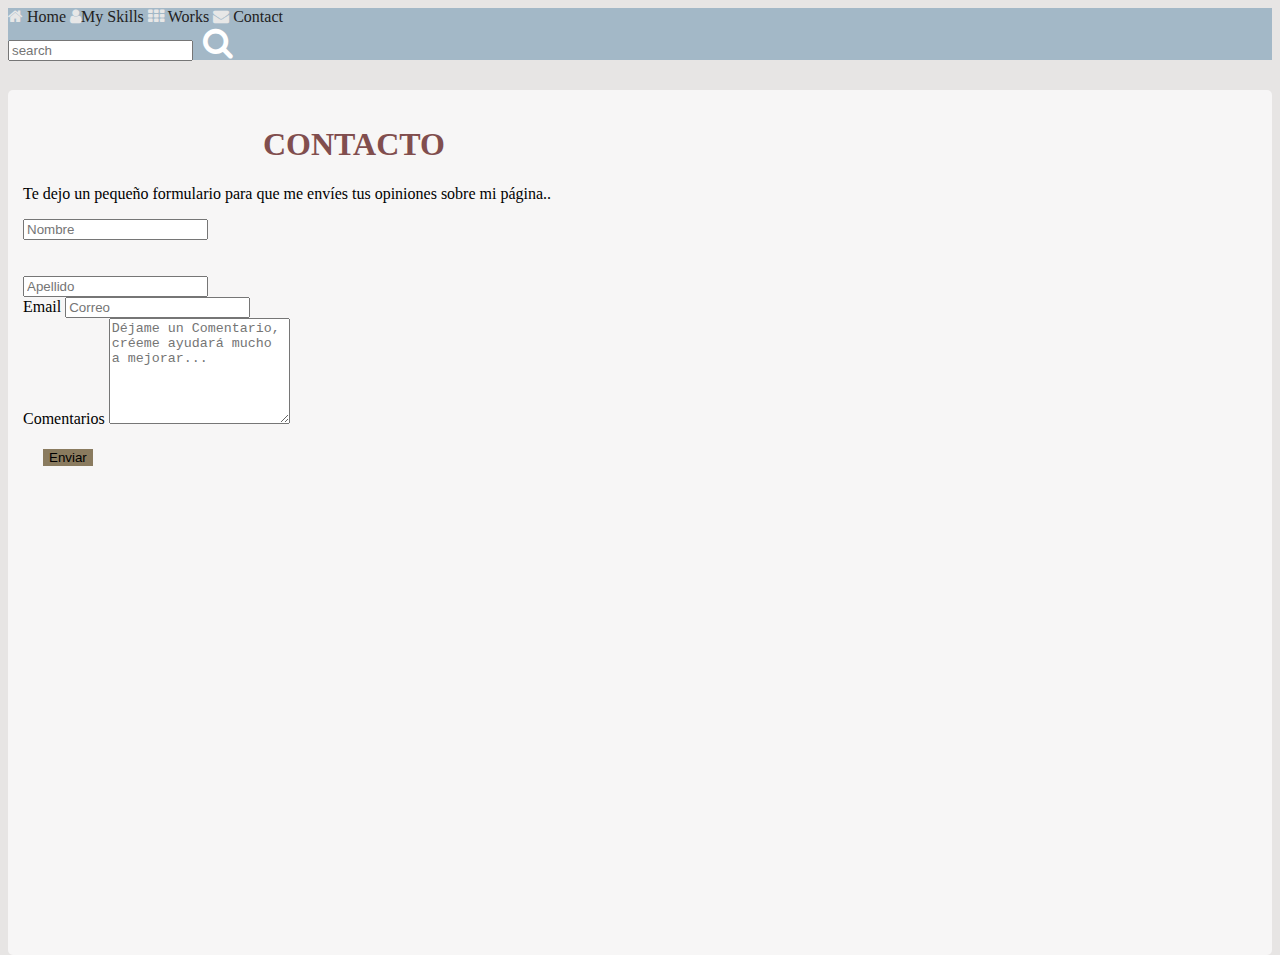
<file: contacto/contacto.html>
<!DOCTYPE html>
<html lang="en">
<head>
    <meta charset="UTF-8">
    <meta http-equiv="X-UA-Compatible" content="IE=edge">
    <meta name="viewport" content="width=device-width, initial-scale=1.0">
    <link href="https://cdn.jsdelivr.net/npm/bootstrap@5.0.0-beta1/dist/css/bootstrap.min.css" rel="stylesheet" integrity="sha384-giJF6kkoqNQ00vy+HMDP7azOuL0xtbfIcaT9wjKHr8RbDVddVHyTfAAsrekwKmP1" crossorigin="anonymous">
    <link rel="stylesheet" href="https://cdnjs.cloudflare.com/ajax/libs/font-awesome/4.7.0/css/font-awesome.min.css">
    <link rel="stylesheet" href="./contacto.css">
    <title>Contacto</title>
</head>
<body>  
    <!-- navbar pagona Contacto -->

    <div class="container-fluid topcontainer ">
        <div class="row">
            <div class="navbar navbar-colapse" id="navbartop">
                <div class="col-xl-9 col-md-9 col-sm-12 col-xs-12" >
                    <i id="id-navbar" class="fa fa-home" ><a class="navbar-brand a-text"  href="../index.html"> Home</a></i>

                    <i  id="id-navbar" class="fa fa-user" ><a class="navbar-brand a-text" href="../historia/historia.html" >My Skills</a></i> 

                    <i id="id-navbar" class="fa fa-th"><a class="navbar-brand a-text" href="../portafolio/portafolio.html"> Works</a></i>

                    <i id="id-navbar  id-navbar-contacto" class="fa fa-envelope"><a class="navbar-brand a-text"  href="#"> Contact</a></i>
                    </div>

                    <div class="col-xl-3 col-md-3 col-sm-12 col-xs-12">
                        <form class="d-flex">
                            <input class="form-control s-top" type="search" 
                                         placeholder="search">
                             <button  class="fa fa-search fa-2x"  id="buttonsearch"></button>
                   </div>
                </div>
            </div>
        </div>


<!-- centro de contacto -->



<div class="container container-contacto">
    <div class="row"> 
         <h1 id="contacto"> CONTACTO</h1>
            <p>Te dejo un pequeño formulario para que me envíes tus opiniones sobre mi página..</p>
        <div class="col-xl-6 col-lg-6 col-md-12 col-sm-12 col-xs-12">
            <input type="text" class="form-control" placeholder="Nombre" aria-label="First name">
          </div>
          <br><br>
              <div class="col-xl-6 col-lg-6 col-md-12 col-sm-12 col-xs-12">
                 <input type="text" class="form-control" placeholder="Apellido" aria-label="Last name">
                </div>
                <div class="col-xl-6 col-lg-6 col-md-12 col-sm-12 col-xs-12">
                  <label  class="form-label">Email</label>
                  <input type="email" placeholder="Correo" class="form-control" id="inputEmail4">
                </div>
                <div class="col-xl-6 col-lg-6 col-md-12 col-sm-12 col-xs-12">
                  <label >Comentarios</label>
                  <textarea class="form-control" placeholder="Déjame un Comentario, créeme ayudará mucho a mejorar..." id="Textarea2" ></textarea>
                </div>
                
                <div class="d-grid gap-2 col-6 mx-auto">
                  <button class="btn btn-primary" type="button">Enviar</button>
                </div>
                <iframe src="https://www.google.com/maps/embed?pb=!1m18!1m12!1m3!1d3080.216755001551!2d-0.36971294910118896!3d39.46443167938661!2m3!1f0!2f0!3f0!3m2!1i1024!2i768!4f13.1!3m3!1m2!1s0xd6048c83217e2a9%3A0xc63101432aca4d46!2sWayco%20Ruzafa%20%7C%20Coworking%20Valencia!5e0!3m2!1ses!2ses!4v1620555235171!5m2!1ses!2ses" width="600" height="450" style="border:0;" allowfullscreen="" loading="lazy"></iframe>



               </div>
                 </div>
             </div>
             
     </div>
     
</div>



    
</body>
</html>
</file>
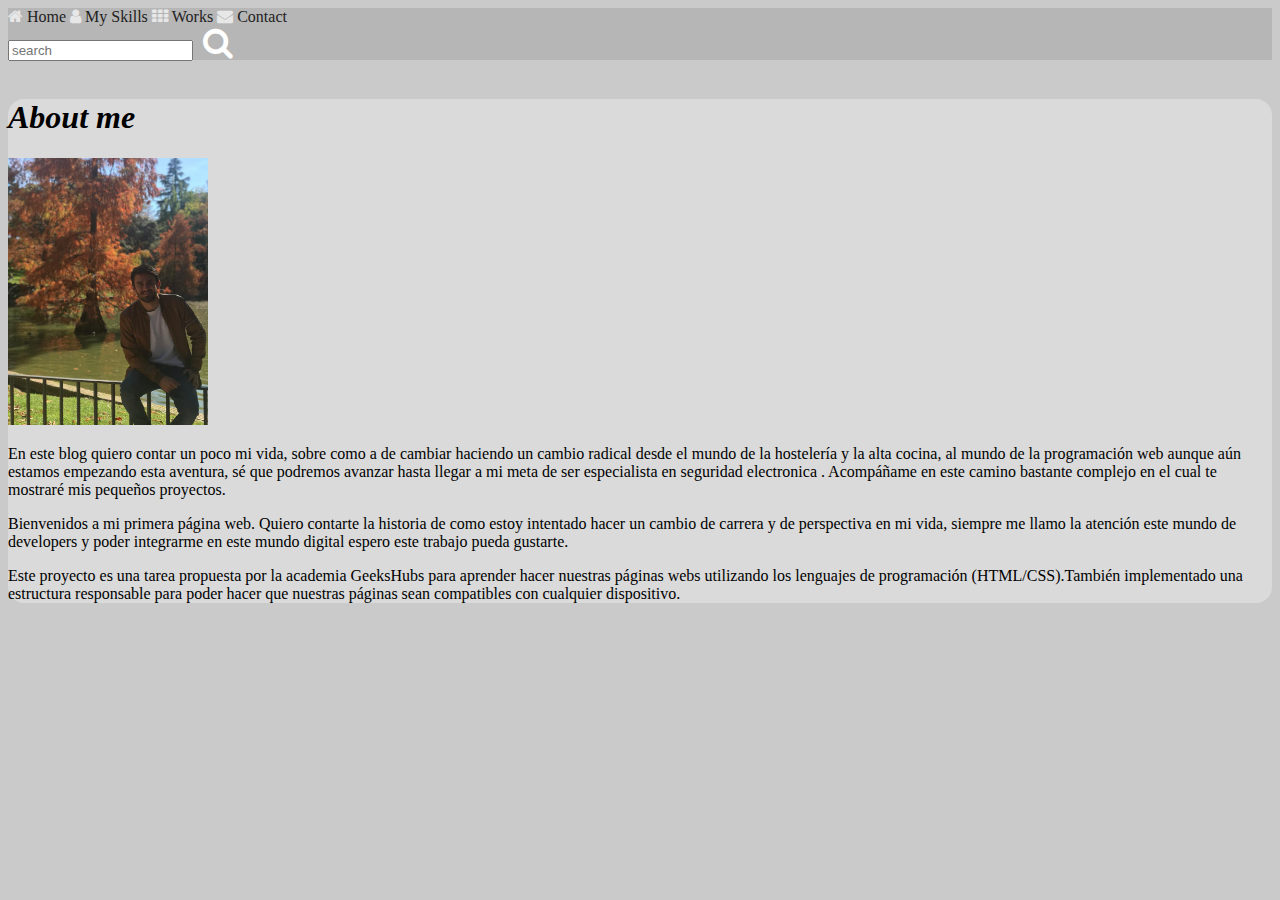
<file: historia/historia.html>
<!DOCTYPE html>
<html lang="en">
<head>
    <meta charset="UTF-8">
    <meta name="viewport" content="width=device-width, initial-scale=1.0">
    <link href="https://cdn.jsdelivr.net/npm/bootstrap@5.0.0-beta1/dist/css/bootstrap.min.css" rel="stylesheet" integrity="sha384-giJF6kkoqNQ00vy+HMDP7azOuL0xtbfIcaT9wjKHr8RbDVddVHyTfAAsrekwKmP1" crossorigin="anonymous">

      <link rel="stylesheet" href="./historia.css">
      <link rel="stylesheet" href="https://cdnjs.cloudflare.com/ajax/libs/font-awesome/4.7.0/css/font-awesome.min.css">
      <title>About</title>
</head>
<body>
    <!-- navbar pagina Historia -->
    <div class="container-fluid topcontainer">
      <div class="row"> 
           <div class="navbar navbar-collapse" id="navbartop">
                  <div class="col-xl-9 col-md-9 col-sm-12 col-xs-12 ">
                       <i id="id-navbar" class="fa fa-home" ><a class="navbar-brand a-text"  href="../index.html"> Home</a></i>
          
                       <i  id="id-navbar id-navbar-historia" class="fa fa-user" ><a class="navbar-brand a-text" > My Skills</a></i>

                        <i id="id-navbar" class="fa fa-th"><a class="navbar-brand a-text"  href="../portafolio/portafolio.html"> Works</a></i>

                        <i id="id-navbar" class="fa fa-envelope"><a class="navbar-brand a-text"  href="../contacto/contacto.html"> Contact</a></i>
                  </div>
                       <div class="col-xl-3 col-md-3 col-sm-12 col-xs-12">
                             <form class="d-flex">
                              <input class="form-control s-top" type="search" placeholder="search">
                               <button  class="fa fa-search fa-2x"  id="buttonsearch"></button>
                       </div>
                </div>
         </div>
      </div>
   </div>
           </div>
      </div>
    </div>
<!----- center-------------------------- -->
<br>    
<div class="container container-center">
  <div class='row'>
      <div class="col-xl-12 col-md-12 col-sm-12 col-xs-12 h1-historia-col">
       <i><a id="h1-historia"><h1> About me </h1></a></i>
     </div>
   </div>
   <div class="clearfix">
    <img src="../img/Parque-Retiro.jpeg" class="col-xl-12 col-lg-12 col-md-6 float-md-end mb-3 ms-md-3" alt="...">
   
    <p>
      En este blog quiero contar un poco mi vida, sobre como a de cambiar haciendo un cambio radical desde el mundo de la hostelería y la alta cocina, al mundo de la programación web aunque aún estamos empezando esta aventura, sé que podremos avanzar hasta llegar a mi meta de ser especialista en seguridad electronica . Acompáñame en este camino bastante complejo en el cual te mostraré mis pequeños proyectos.
    </p>
    <p>
      Bienvenidos a mi primera página web. Quiero contarte la 
      historia de como estoy intentado hacer un cambio de 
      carrera y de perspectiva en mi vida, siempre me llamo la 
      atención este mundo de developers y poder integrarme en 
      este mundo digital espero este trabajo pueda gustarte.
    </p>
    <p>
      Este proyecto es una tarea propuesta por la academia GeeksHubs para aprender hacer nuestras páginas webs utilizando los lenguajes de programación (HTML/CSS).También implementado una estructura responsable para poder hacer que nuestras páginas sean compatibles con cualquier dispositivo.
    </p>
  </div>
</body>
</html>
</file>
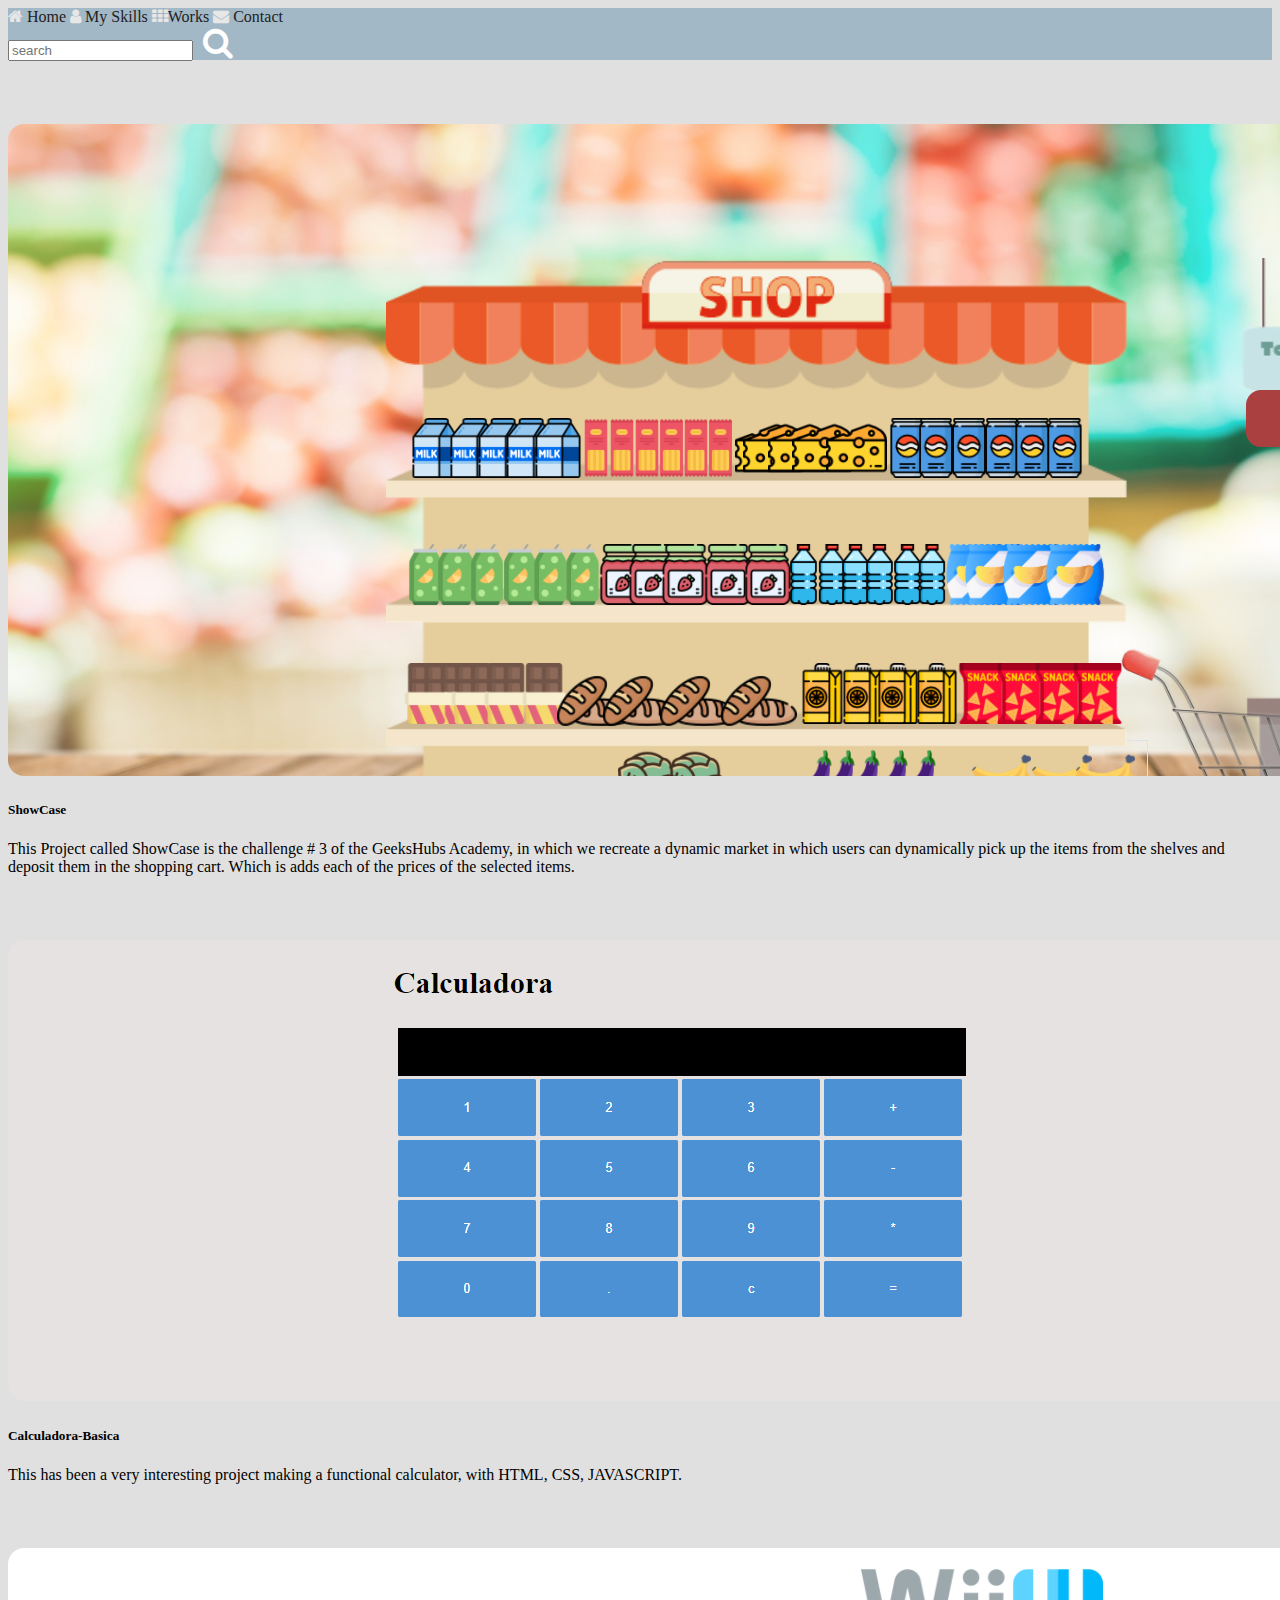
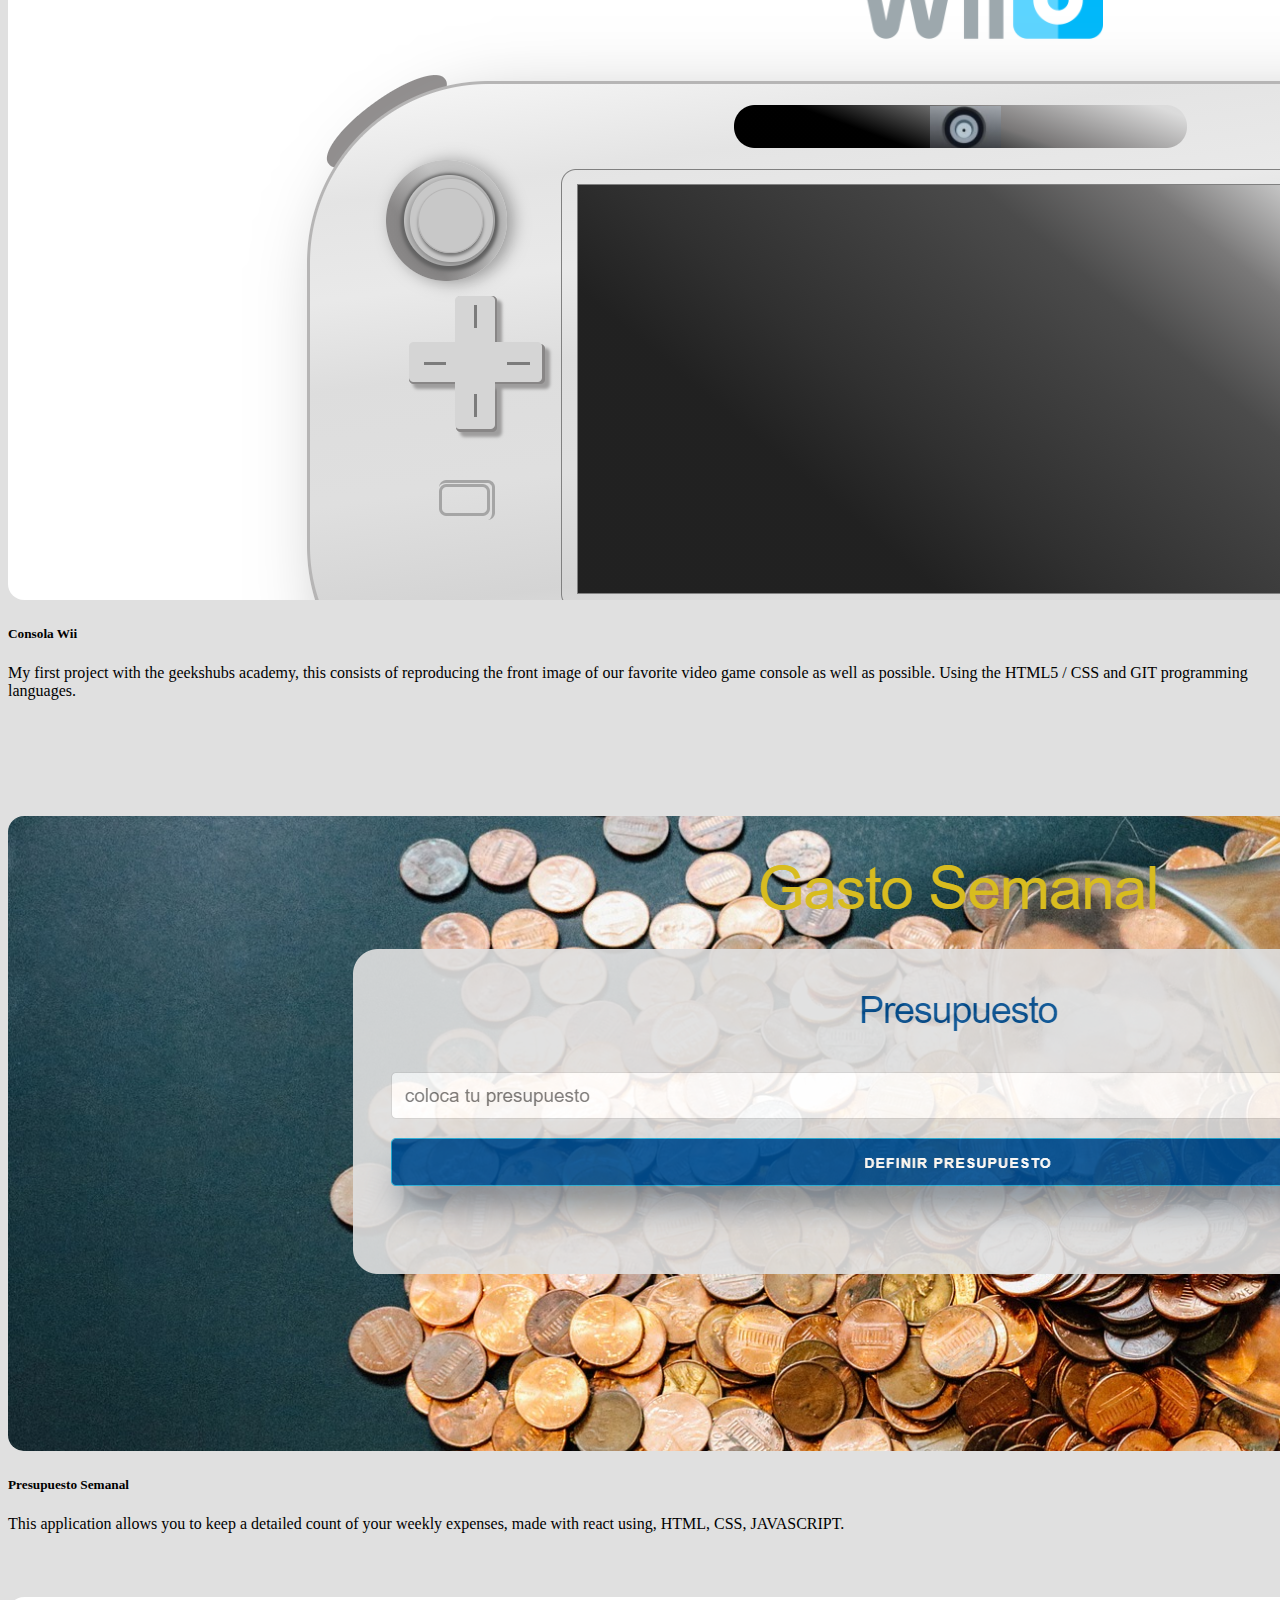
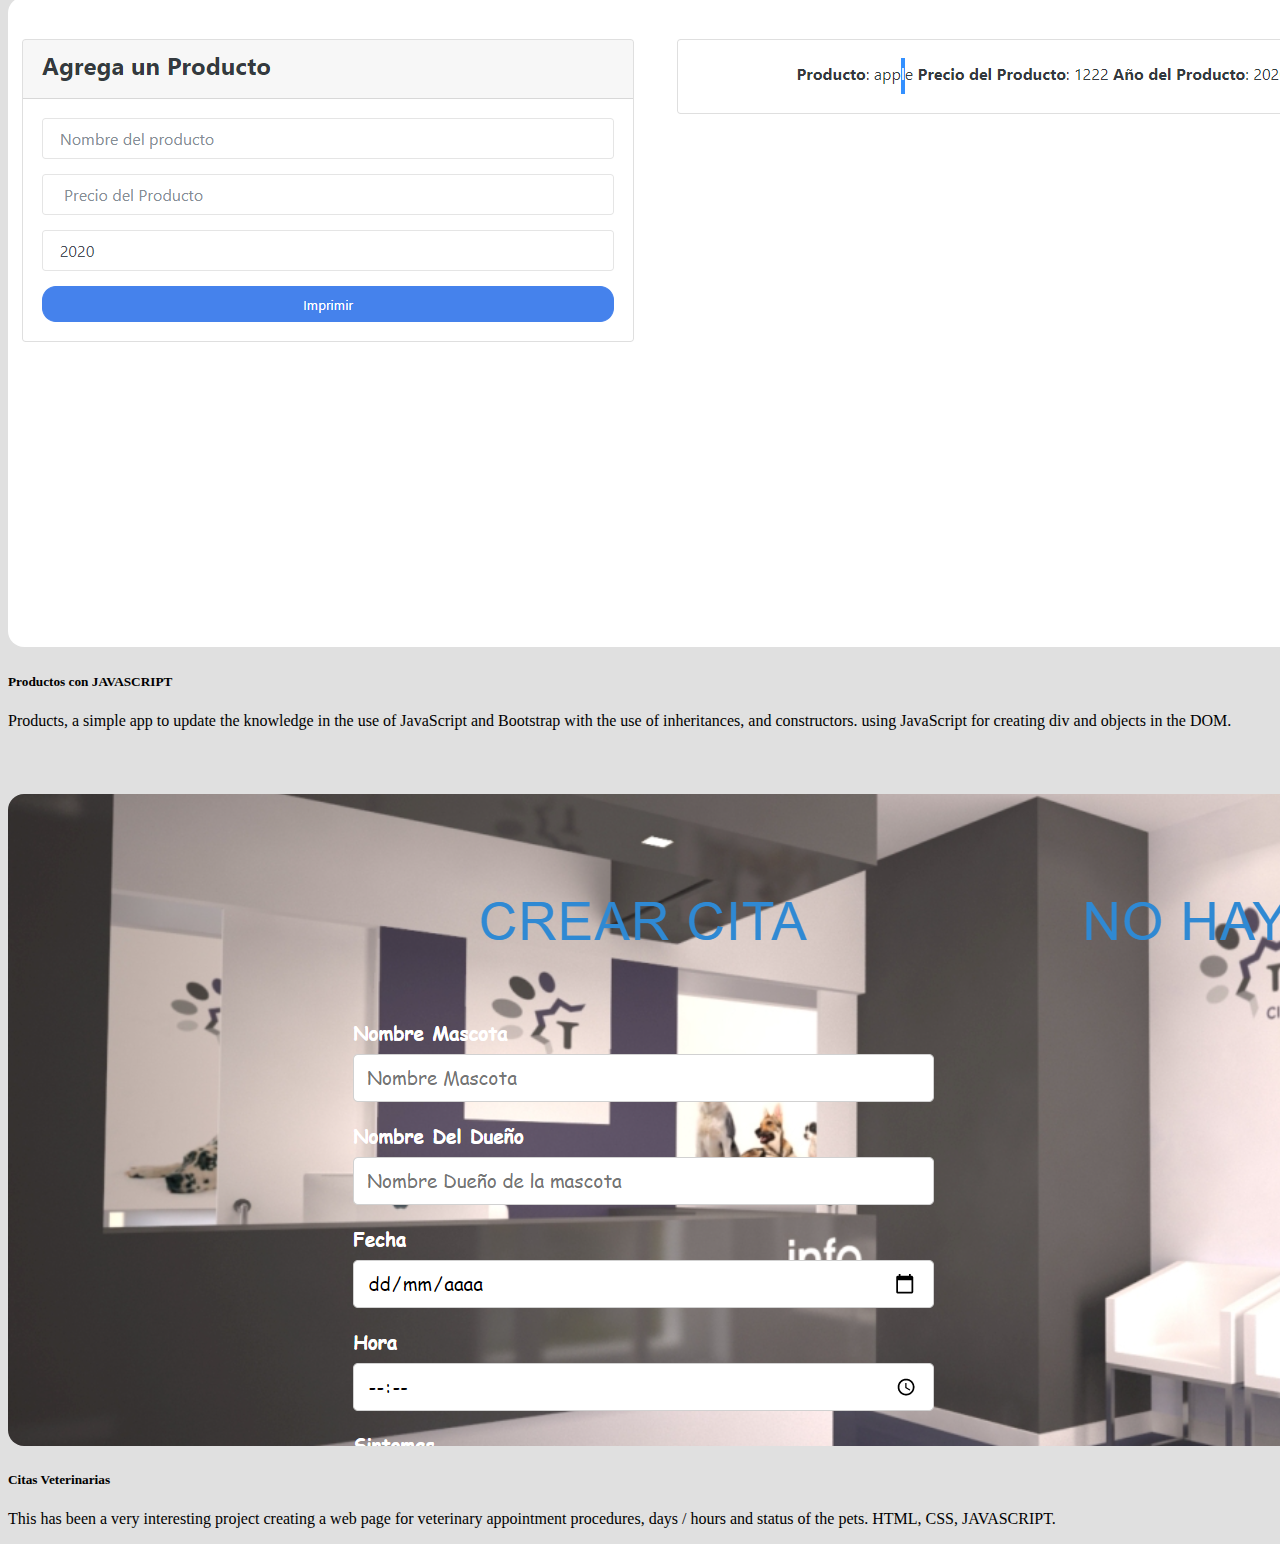
<file: portafolio/portafolio.html>
<!DOCTYPE html>
<html lang="en">
<head>
    <meta charset="UTF-8">
    <meta http-equiv="X-UA-Compatible" content="IE=edge">
    <meta name="viewport" content="width=device-width, initial-scale=1.0">
    <link href="https://cdn.jsdelivr.net/npm/bootstrap@5.0.0-beta1/dist/css/bootstrap.min.css" rel="stylesheet" integrity="sha384-giJF6kkoqNQ00vy+HMDP7azOuL0xtbfIcaT9wjKHr8RbDVddVHyTfAAsrekwKmP1" crossorigin="anonymous">
    <link rel="stylesheet" href="https://cdnjs.cloudflare.com/ajax/libs/font-awesome/4.7.0/css/font-awesome.min.css">
    <link rel="stylesheet" href="./portafolio.css">
    <title>Works</title>
</head>
<body>
    <!-- navbar pagina PORTAFOLIO -->
    <div class="container-fluid topcontainer">
        <div class="row"> 
             <div class="navbar navbar-collapse" id="navbartop">
                    <div class="col-xl-9 col-md-9 col-sm-12 col-xs-12 ">

                         <i id="id-navbar" class="fa fa-home" ><a class="navbar-brand a-text" href="../index.html" > Home</a></i>

                          <i  id="id-navbar" class="fa fa-user" ><a class="navbar-brand a-text"  href="../historia/historia.html" > My Skills</a></i>

                          <i id="id-navbar id-navbar-portafolio" class="fa fa-th"><a class="navbar-brand a-text" >Works</a></i>

                          <i id="id-navbar" class="fa fa-envelope"><a class="navbar-brand a-text"  href="../contacto/contacto.html"> Contact</a></i>

                        </div>

                         <div class="col-xl-3 col-md-3 col-sm-12 col-xs-12">
                               <form class="d-flex">
                                <input class="form-control s-top" type="search"     placeholder="search">
                                 <button  class="fa fa-search fa-2x"  id="buttonsearch"></button>
                         </div>
                  </div>
           </div>
      </div>
    </div>
           <!-- cards -->
           <div class="container">
            <div class="row row-cols-1 row-cols-md-3 g-4">
              <div class="col">
                <div class="card h-100">
                  <a href="https://carlosrquinterom.github.io/ShowCase/" target="_blank"><img src="../img/ShowCase.png" class="card-img-top" alt="ShowCase"></a>
                  <div class="card-body">
                    <h5 class="card-title">ShowCase</h5>
                    <p class="card-text">This Project called ShowCase is the challenge # 3 of the GeeksHubs Academy, in which we recreate a dynamic market in which users can dynamically pick up the items from the shelves and deposit them in the shopping cart. Which is adds each of the prices of the selected items.</p>
                  </div>
                </div>
              </div>
              <div class="col">
                <div class="card h-100">
                  <a href="https://carlosrquinterom.github.io/Calculadora-Basica/" target="_blank"><img src="../img/calculadora.png"  class="card-img-top" alt="..."  ></a>
                  <div class="card-body">
                    <h5 class="card-title">Calculadora-Basica</h5>
                    <p class="card-text"> This has been a very interesting project making a functional calculator, with HTML, CSS, JAVASCRIPT.
                    </p>
                  </div>
                </div>
              </div>
              <div class="col">
                <div class="card h-100">
                    <a href="https://github.com/CarlosRQuinteroM/Proyecto-1VideoConsola" target="_blank"><img src="../img/consola.png"  class="card-img-top" alt="..."  ></a>

                    <h5 class="card-title">Consola Wii</h5>
                    <p class="card-text">My first project with the geekshubs academy, this consists of reproducing the front image of our favorite video game console as well as possible. Using the HTML5 / CSS and GIT programming languages. </p>
                  </div>
                </div>
              </div>
            </div>
          </div>
          <br><br>
                     <!--  line 2cards  -->
                     <div class="container">
                        <div class="row row-cols-1 row-cols-md-3 g-4">
                          <div class="col">
                            <div class="card h-100">
                              <a href="https://presupuesto-react-b5067e.netlify.app/" target="_blank"><img src="../img//presupuesto.png" class="card-img-top" alt="ShowCase"></a>
                              <div class="card-body">
                                <h5 class="card-title">Presupuesto Semanal</h5>
                                <p class="card-text">This application allows you to keep a detailed count of your weekly expenses, made with react using, HTML, CSS, JAVASCRIPT.</p>
                              </div>
                            </div>
                          </div>
                          <div class="col">
                            <div class="card h-100">
                              <a href="https://carlosrquinterom.github.io/Productos/" target="_blank"><img src="../img/productos.png"  class="card-img-top" alt="..."  ></a>
                              <div class="card-body">
                                <h5 class="card-title">Productos con JAVASCRIPT</h5>
                                <p class="card-text"> Products, a simple app to update the knowledge in the use of JavaScript and Bootstrap with the use of inheritances, and constructors. using JavaScript for creating div and objects in the DOM.
                                </p>
                              </div>
                            </div>
                          </div>
                          <div class="col">
                            <div class="card h-100">
                                <a href="https://github.com/CarlosRQuinteroM/Proyecto-1VideoConsola" target="_blank"><img src="../img/Veterinaria.png"  class="card-img-top" alt="..."  ></a>
                                <div class="card-body">
                                <h5 class="card-title">Citas Veterinarias</h5>
                                <p class="card-text">This has been a very interesting project creating a web page for veterinary appointment procedures, days / hours and status of the pets. HTML, CSS, JAVASCRIPT. </p>
                              </div>
                            </div>
                          </div>
                        </div>
                      </div>
    
    
</body>
</html>
<!-- 
<div class="spinner-border" role="status">
    <span class="visually-hidden"></span>
  </div> -->
</file>
<file: contacto/contacto.css>
body{
    background-color: rgb(231, 229, 228);
    background-position:center;
    background-attachment: fixed;
    background-repeat: no-repeat;
    background-size: cover;
    overflow:hidden;
}
.topcontainer{
   background-color: rgb(163, 184, 199);
}
#id-navbar{
    background-color:transparent;
}
#id-navbar:hover{
    transform: scale(1.2);
    color: rgb(24, 24, 24);
}
/* solo para la casilla de contacto  */
#id-navbar-contacto {
    transform: none;
}
/* ----------- */
.fa{
    color: rgb(231, 231, 231);
}
.a-text{
    text-decoration: none;
    color: rgb(34, 33, 33);
}
.a-text:hover{
    color: rgb(56, 54, 54);
}
.s-top{
    position: relative;
    top: 1px;
}

#buttonsearch{
    border: transparent;
    color:rgb(255, 255, 255) ;
    background-color:transparent;
}
#buttonsearch:hover{
    color:rgb(141, 141, 141);
    transform: scale(1.3);
    border: transparent;
}
 .container h1{
     color: rgb(196, 196, 196);
 }
 #portafolio{
     position: relative;
     left: 40%;
 }
 .card-padding{ 
    display: block;
    padding: 18px;
}

/* ================ */
.container-contacto{
    display:flex;
    position: relative;
    background: rgb(247, 246, 246);
    top: 30px;
    padding: 15px;
    border-radius: 5px;
}
.clearfix {
    display: block;
    clear: both;
    content: "";
  }
  .clearfix img {
      width: 200px;
      padding: 20px;
  }

#contacto{
    color: rgb(129, 78, 78);
    left: 40%;
    position: relative;
}

#Textarea2{
    height: 100px;
}
 .d-grid{
     padding: 20px;
 }
.d-grid button {
    background-color:rgb(138, 123, 95) ;
    border: none;
}
</file>
<file: historia/historia.css>
body{
    background-color:rgb(202, 202, 202);
    background-position:center;
    background-attachment: fixed;
    background-repeat: no-repeat;
    background-size: cover;
}
.topcontainer{
   background-color: rgb(182, 182, 182);
}
#id-navbar{
    background-color:transparent;
}
#id-navbar:hover{
    transform: scale(1.2);
    color: rgb(24, 24, 24);
}
/* solo para la casilla de historia  */
#id-navbar-historia {
    transform: none;
}
/* ----------- */
.fa{
    color: rgb(231, 231, 231);
}
.a-text{
    text-decoration: none;
    color: rgb(34, 33, 33);
}
.a-text:hover{
    color: rgb(56, 54, 54);
}
.s-top{
    position: relative;
    top: 1px;
}

#buttonsearch{
    border: transparent;
    color:rgb(255, 255, 255) ;
    background-color:transparent;
}
#buttonsearch:hover{
    color:rgb(141, 141, 141);
    transform: scale(1.3);
    border: transparent;
}



/*  Mi Historia */
.container-center{
    position: grid;
    border-radius: 1em;
    
    background-color: rgb(218, 218, 218);
}
.clearfix {
      display: block;
      clear: both;
      content: "";
    }
    .clearfix img {
        width: 200px;
    }
</file>
<file: portafolio/portafolio.css>
body{
   background-color: rgb(224, 224, 224);
   overflow:auto;
}

.topcontainer{
    background-color: rgb(163, 184, 199);
 }
 #id-navbar{
     background-color:transparent;
 }
 #id-navbar:hover{
     transform: scale(1.2);
     color: rgb(24, 24, 24);
 }
 /* solo para la casilla de portafolio  */
 #id-navbar-portafolio {
     transform: none;
 }
 /* ----------- */
 .fa{
     color: rgb(231, 231, 231);
 }
 .a-text{
     text-decoration: none;
     color: rgb(34, 33, 33);
 }
 .a-text:hover{
     color: rgb(56, 54, 54);
 }
 .s-top{
     position: relative;
     top: 1px;
 }
 
 #buttonsearch{
     border: transparent;
     color:rgb(255, 255, 255) ;
     background-color:transparent;
 }
 #buttonsearch:hover{
     color:rgb(141, 141, 141);
     transform: scale(1.3);
     border: transparent;
 }
  .container h1{
      color: rgb(177, 176, 176);
  }
  #portafolio{
      position: relative;
      left: 40%;
  }
    .card   {
    border-radius: 1em;
   }
   .card-img-top{
    border-radius: 1em;

   }
  .card-padding{ 
      display: block;
      padding: 3em;
  }
  
  .card{
      margin-top: 4em;
  }
</file>
